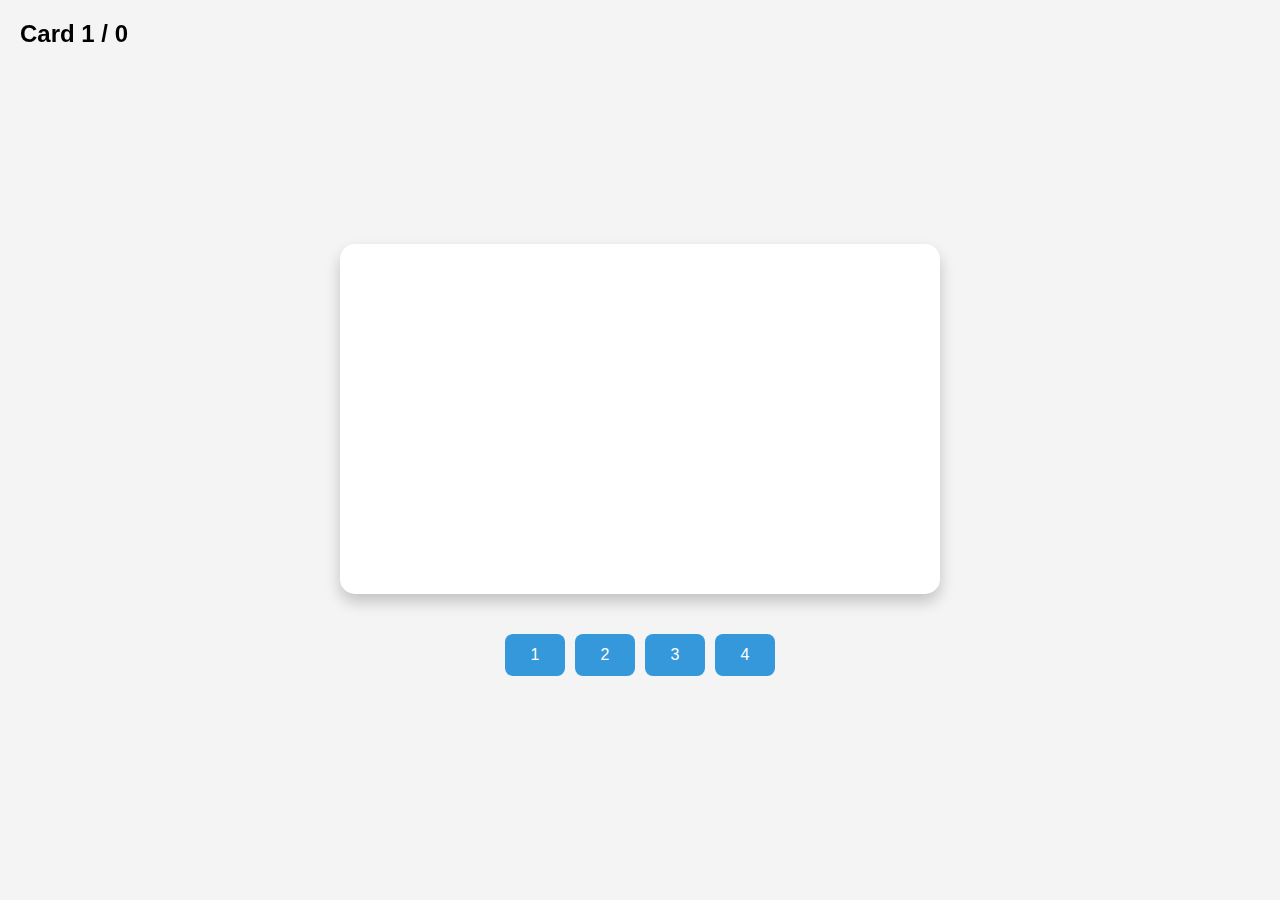
<file: index.html>
<!DOCTYPE html>
<html lang="en">
<head>
  <meta charset="UTF-8" />
  <meta name="viewport" content="width=device-width, initial-scale=1" />
  <title>Flip-to-Learn Flashcard</title>
  <link rel="stylesheet" href="style.css" />
</head>
<body>

  <div id="card-counter">
    Card Counter: 0
  </div>

  <div class="flashcard" id="flashcard">
    <div class="flashcard-inner">
      <div class="flashcard-front">
        <!-- Front content injected here -->
      </div>
      <div class="flashcard-back">
        <!-- Back content injected here -->
      </div>
    </div>
  </div>

  <div class="button-container" id="button-container">
    <button>1</button>
    <button>2</button>
    <button>3</button>
    <button>4</button>
  </div>

  <div id="drop-zone"></div>

  <div id="drop-overlay">
    Drop your TXT deck file from Anki here to import
  </div>

  <script src="script.js"></script>
</body>
</html>
</file>
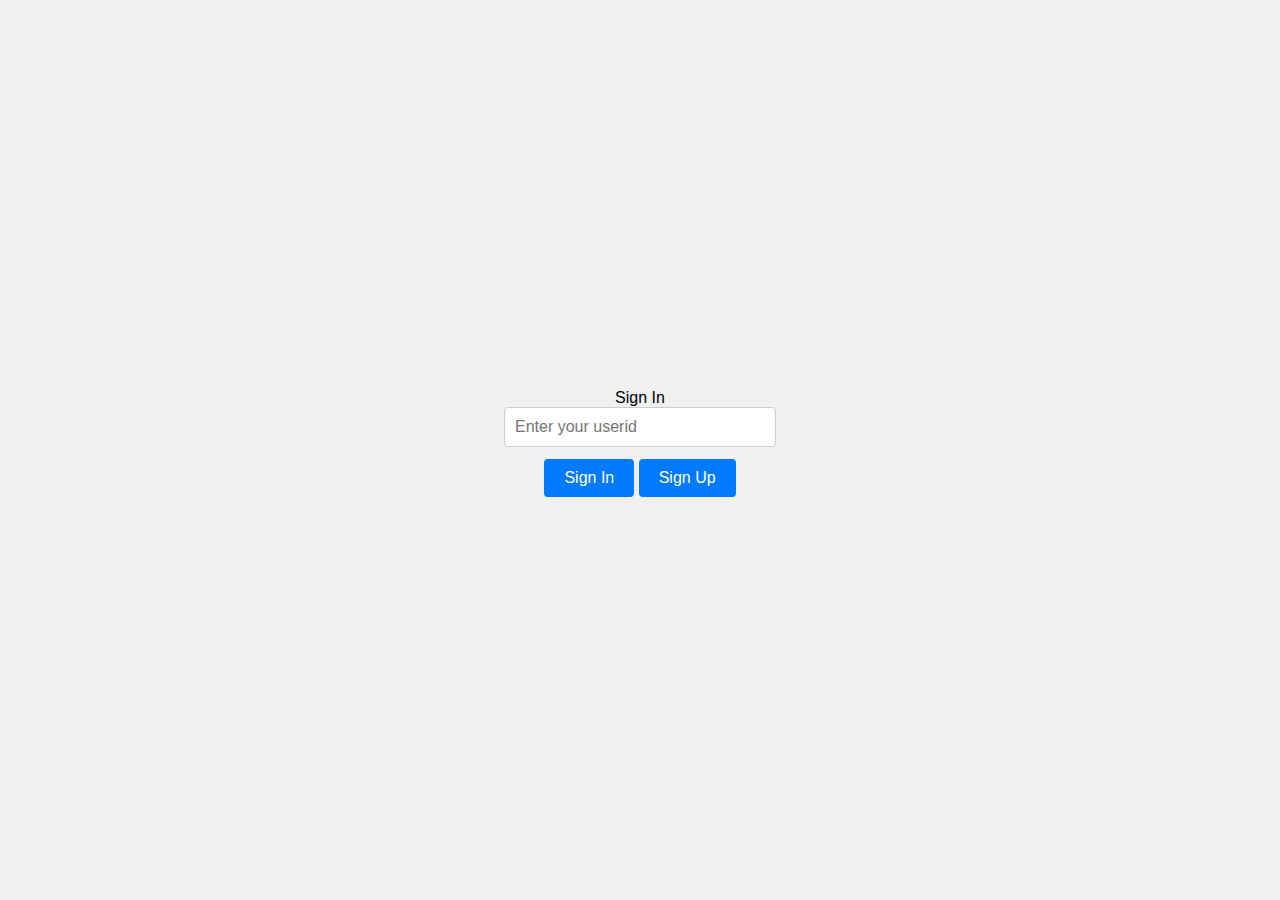
<file: signin.html>
<!DOCTYPE html>
<html lang="en">

<head>
  <meta charset="UTF-8" />
  <meta name="viewport" content="width=device-width, initial-scale=1" />
  <title>Sign In</title>
  <style>
    html,
    body {
      height: 100%;
      margin: 0;
      font-family: Arial, sans-serif;
      display: flex;
      align-items: center;
      justify-content: center;
      background: #f0f0f0;
    }

    .container {
      text-align: center;
    }

    input[type="text"] {
      padding: 10px;
      font-size: 16px;
      width: 250px;
      border: 1px solid #ccc;
      border-radius: 4px;
    }

    button {
      margin-top: 12px;
      padding: 10px 20px;
      font-size: 16px;
      border: none;
      border-radius: 4px;
      background-color: #007bff;
      color: white;
      cursor: pointer;
    }

    button:hover {
      background-color: #0056b3;
    }
  </style>
</head>

<body>

  <div class="container">
    <label for="signin">Sign In</label><br />
    <input id="signin" type="text" placeholder="Enter your userid" /><br />
    <button id="signinBtn">Sign In</button>
    <button id="signupBtn">Sign Up</button>
    <div id="userIdDisplay" style="margin-top: 15px; font-weight: bold;"></div>
  </div>


  <script>
    const apiBase = "https://flashcardapp-api.onrender.com";

    const signinInput = document.getElementById('signin');
    const signinBtn = document.getElementById('signinBtn');

    signinBtn.addEventListener('click', () => {
      const userId = signinInput.value.trim();
      if (!userId) {
        alert('Please enter your username');
        return;
      }

      fetch(`${apiBase}/authenticate`, {
        method: 'POST',
        headers: { 'Content-Type': 'application/json' },
        body: JSON.stringify({ userId })
      })
        .then(response => {
          if (response.ok) {
            document.cookie = `userId=${encodeURIComponent(userId)}; path=/; max-age=31536000`;
            window.location.href = 'index.html';

          } else if (response.status === 404) {
            alert('User not found');
          } else {
            alert('Error during authentication');
          }
        })
        .catch(() => {
          alert('Network error');
        });
    });

    signupBtn.addEventListener('click', () => {
      const userId = signinInput.value.trim();
      if (!userId) {
        alert('Please enter your username');
        return;
      }

      fetch(`${apiBase}/createAcc`, {
        method: 'POST',
        headers: { 'Content-Type': 'application/json' },
        body: JSON.stringify({})
      })
        .then(response => {
          if (response.ok) {
            return response.json(); // return the promise here
          } else if (response.status === 404) {
            alert('User not found');
            throw new Error('User not found');
          } else {
            alert('Error during authentication');
            throw new Error('Authentication error');
          }
        })
        .then(data => {
          console.log('userId:', data.userId); // now data is JSON parsed
          const display = document.getElementById('userIdDisplay');
          display.textContent = `Your user ID is: ${data.userId}`;
        })
        .catch(() => {
          alert('Network error');
        });

    });

    // Optional: allow pressing Enter to submit
    signinInput.addEventListener('keypress', (e) => {
      if (e.key === 'Enter') {
        signinBtn.click();
      }
    });
  </script>
</body>

</html>
</file>
<file: style.css>
/* Global styles */
html, body {
  height: 100%;
  margin: 0;
  font-family: Arial, sans-serif;
  background: #f4f4f4;
  display: flex;
  flex-direction: column;
  align-items: center;
  justify-content: center;
  padding: 20px;
  box-sizing: border-box;
}

/* Card Counter */
#card-counter {
  position: fixed;
  top: 20px;
  left: 20px;
  font-size: 1.5rem;
  font-weight: bold;
  color: black;
  z-index: 9999;
}

/* Flashcard container */
.flashcard {
  width: 90vw;
  max-width: 600px;
  height: 55vw;
  max-height: 350px;
  perspective: 1000px;
  border-radius: 15px;
  box-shadow: 0 8px 15px rgba(0,0,0,0.2);
  background-color: white;
  margin: 20px 0;
}

/* Inner flip card */
.flashcard-inner {
  position: relative;
  width: 100%;
  height: 100%;
  transition: transform 0.8s;
  transform-style: preserve-3d;
  cursor: pointer;
  border-radius: 15px;
  display: flex;
  align-items: center;
  justify-content: center;
  font-size: 2rem;
  font-weight: bold;
  user-select: none;
}

.flashcard.flipped .flashcard-inner {
  transform: rotateY(180deg);
}

.flashcard-front,
.flashcard-back {
  position: absolute;
  width: 100%;
  height: 100%;
  border-radius: 15px;
  backface-visibility: hidden;
  display: flex;
  align-items: center;
  justify-content: center;
  padding: 20px;
  box-sizing: border-box;
  font-size: 2rem;           /* Add this */
  font-weight: bold;         /* Add this */
  text-align: center;        /* Optional: ensures text is centered */
  word-wrap: break-word;     /* Handle long text */
  overflow-wrap: break-word; /* For better support */
}

.flashcard-back {
  transform: rotateY(180deg);
  background-color: #f0f0f0;
}

.button-container {
  display: flex;
  justify-content: center;
  gap: 10px;
  margin-top: 20px;
  flex-wrap: nowrap;
  flex-shrink: 0;
}

.button-container button {
  padding: 12px 20px;
  font-size: 1rem;
  border: none;
  border-radius: 8px;
  background-color: #3498db;
  color: white;
  cursor: pointer;
  transition: background-color 0.3s;
  width: 60px;
  flex: 0 0 auto;
}



.button-container button:hover {
  background-color: #2980b9;
}

/* Drop Zone */
#drop-zone {
  position: fixed;
  top: 0;
  left: 0;
  width: 100vw;
  height: 100vh;
}

/* Drop Overlay */
#drop-overlay {
  display: none;
  position: fixed;
  top: 50%;
  left: 50%;
  width: 90vw;
  max-width: 600px;
  height: 200px;
  border: 4px dashed #333;
  background: rgba(255, 255, 255, 0.95);
  color: #333;
  font-size: 1.5rem;
  font-weight: bold;
  text-align: center;
  padding: 60px 20px;
  transform: translate(-50%, -50%);
  z-index: 10000;
  box-shadow: 0 0 20px rgba(0, 0, 0, 0.3);
  border-radius: 12px;
  pointer-events: none;
}

/* Responsive tweaks */
@media (max-width: 600px) {
  .flashcard-inner {
    font-size: 1.5rem;
    padding: 10px;
  }

    #drop-zone {
  position: fixed;
  top: 0;
  left: 0;
  width: 0;
  height: 0;
}


  
  .flashcard.flipped
  {
    font-size: 1.5rem;
     
  }

    .flashcard-back {

      
    font-size: 1.5rem;
     height: 55vw;
     width: 90vw;
     top: -0px; /* move up by 50px */
     justify-content: flex-start; /* aligns content to left */

       margin-left: 20px;  /* move left */
     

  }

  .button-container {
    margin-top: 30px; /* slightly lower */
    gap: 12px;
  }


  .button-container button {
    padding: 14px 22px;
    font-size: 1rem;
  }

  #card-counter {
    font-size: 1.2rem;
  }

  #drop-overlay {
    font-size: 1.2rem;
    padding: 40px 20px;
    height: auto;
  }
}
</file>
